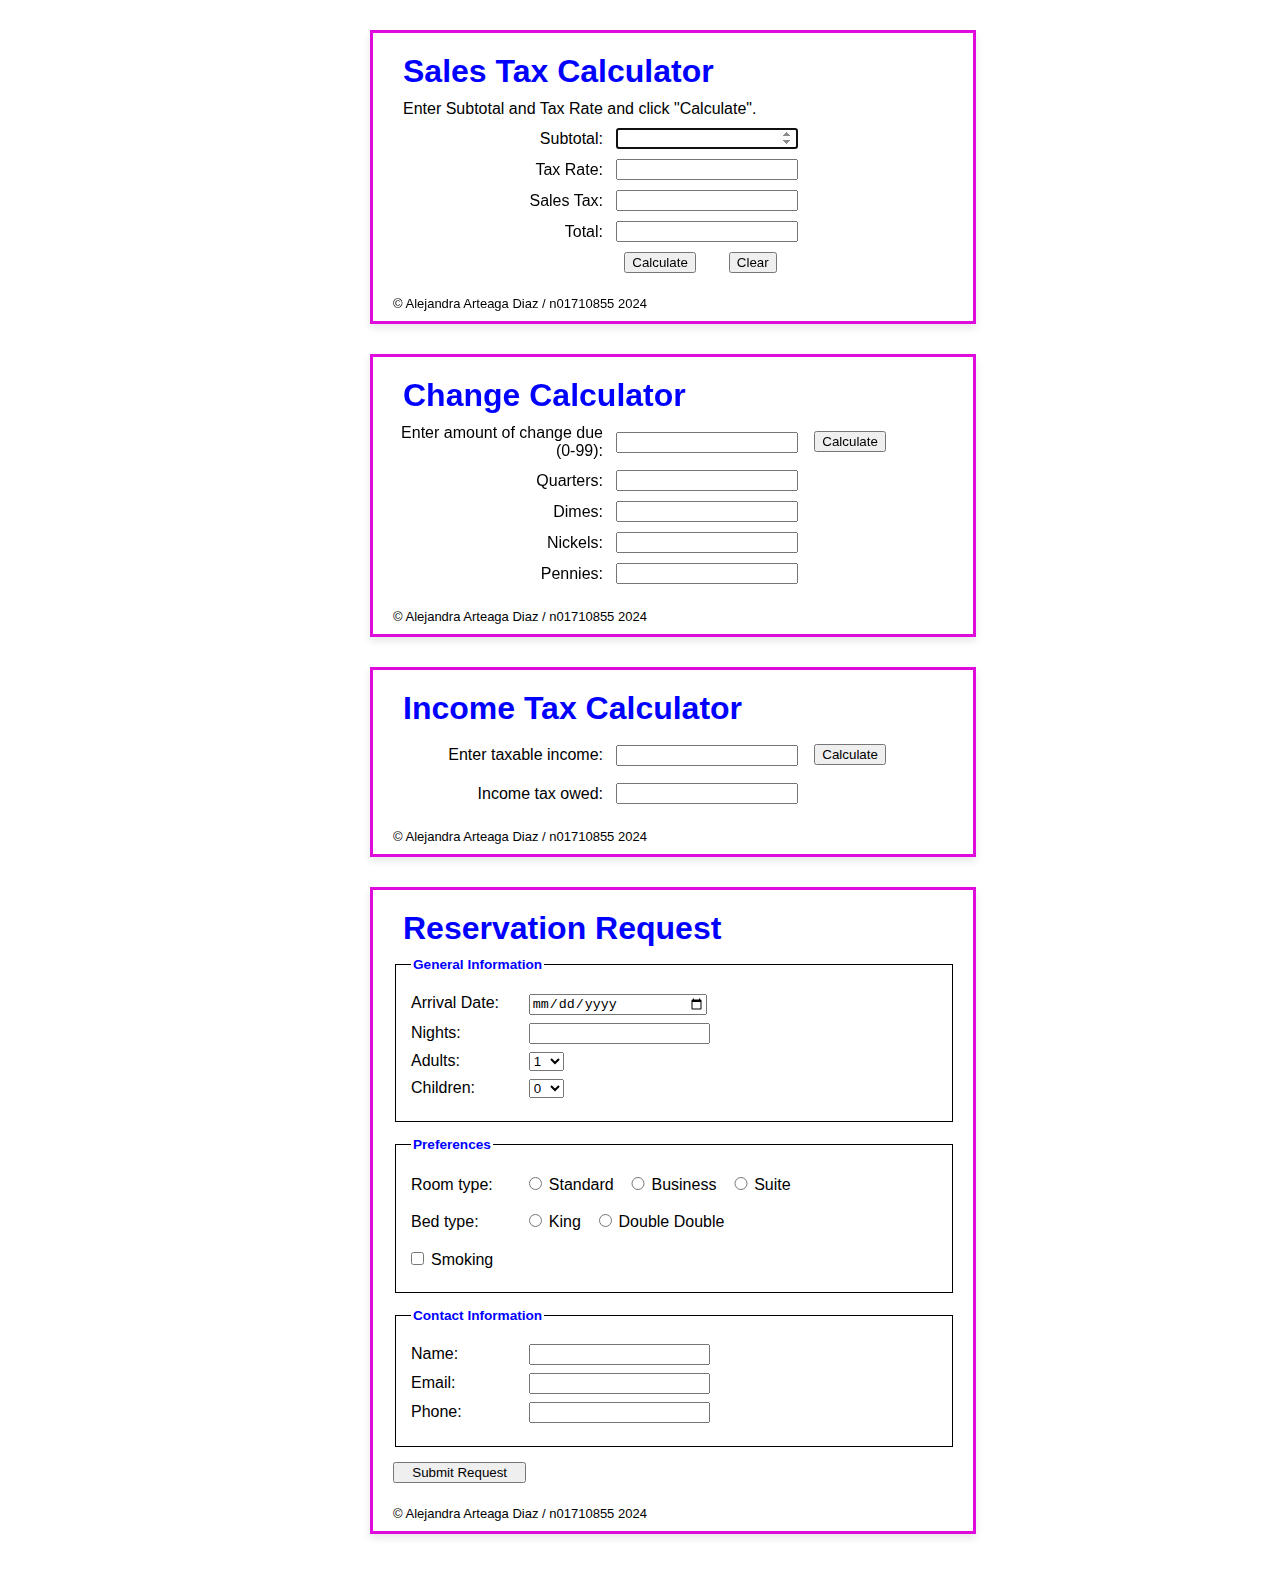
<file: assignment3/index.html>
<!DOCTYPE html>
<html lang="en">

<head>
    <meta charset="UTF-8">
    <meta name="viewport" content="width=device-width, initial-scale=1.0">
    <title>Sales Tax Calculator</title>
    <link rel="stylesheet" href="./css/style.css">
</head>

<body>
    <!-- PART 1-->
    <div class="parts">
        <h1>Sales Tax Calculator</h1>
        <p>Enter Subtotal and Tax Rate and click "Calculate".</p>
        <form name="salesTaxCalculator" id="salesTaxCalculator">
            <div id="subelements">
                <div class="elements">
                    <label class="editlabels" for="subtotal">Subtotal:</label>
                    <input type="number" name="subtotal" id="subtotal"><br>
                </div>
                <div class="elements">
                    <label class="editlabels" for="taxRate">Tax Rate:</label>
                    <input type="number" name="taxRate" id="taxRate"><br>
                </div>
                <div class="elements">
                    <label class="editlabels" for="salesTax">Sales Tax:</label>
                    <input type="number" name="salesTax" id="salesTax" readonly><br>
                </div>
                <div class="elements">
                    <label class="editlabels" for="total">Total:</label>
                    <input type="number" name="total" id="total" readonly><br>
                </div>
            </div>
            <div class="buttonsend">
                <button type="button" id="calculate">Calculate</button>
                <button type="button" id="clear">Clear</button>
            </div>
        </form>
        <footer>&copy; Alejandra Arteaga Diaz / n01710855 2024</footer>
    </div>
    <!-- PART 2-->
    <div class="parts">
        <h1>Change Calculator</h1>
        <form name="changecalculator" id="changecalculator">
            <div class="elements">
                <label class="editlabels" for="amount">Enter amount of change due (0-99):</label>
                <input type="number" name="amount" id="amount">
                <div class="buttonsettings">
                    <button type="button" id="calculateFirst">Calculate</button><br>
                </div>
            </div>
            <div class="elements">
                <label class="editlabels" for="quarters">Quarters:</label>
                <input type="number" name="quarters" id="quarters"><br>
            </div>
            <div class="elements">
                <label class="editlabels" for="dimes">Dimes:</label>
                <input type="number" name="dimes" id="dimes"><br>
            </div>
            <div class="elements">
                <label class="editlabels" for="nickels">Nickels:</label>
                <input type="number" name="nickels" id="nickels"><br>
            </div>
            <div class="elements">
                <label class="editlabels" for="pennies">Pennies:</label>
                <input type="number" name="pennies" id="pennies"><br>
            </div>
            <footer>&copy; Alejandra Arteaga Diaz / n01710855 2024</footer>
        </form>
    </div>
    <!-- PART 3-->
    <div class="parts">
        <h1>Income Tax Calculator</h1>
        <form name="incometaxcalculator" id="incometaxcalculator">
            <div class="elements">
                <label class="editlabels" for="taxableincome">Enter taxable income:</label>
                <input type="number" name="taxableincome" id="taxableincome">
                <div class="buttonsettings">
                    <button type="button" id="calculateSecond">Calculate</button><br>
                </div>
            </div>
            <div class="elements">
                <label class="editlabels" for="taxowed">Income tax owed:</label>
                <input type="number" name="taxowed" id="taxowed"><br>
            </div>
            <footer>&copy; Alejandra Arteaga Diaz / n01710855 2024</footer>
        </form>
    </div>
    <!-- PART 4-->
    <div class="parts">
        <h1>Reservation Request</h1>
        <form name="reservation_form" id="reservation_form">
            <fieldset>
                <legend>General Information</legend>
                <div>
                    <label class="editlabel2" for="arrival_date">Arrival Date:</label>
                    <input type="date" name="arrival_date" id="arrival_date">
                    <span id="arrival_date_error" class="error"></span>
                </div>
                <div>
                    <label class="editlabel2" for="nights">Nights:</label>
                    <input type="number" name="nights" id="nights">
                    <span id="nights_error" class="error"></span>
                </div>
                <div>
                    <label class="editlabel2" for="adults">Adults:</label>
                    <select name="adults" id="adults">
                        <option value="1">1</option>
                        <option value="2">2</option>
                        <option value="3">3</option>
                        <option value="4">4</option>
                    </select>
                    <span id="adults_error" class="error"></span>
                </div>
                <div>
                    <label class="editlabel2">Children:</label>
                    <select name="children" id="children">
                        <option value="0">0</option>
                        <option value="1">1</option>
                        <option value="2">2</option>
                        <option value="3">3</option>
                        <option value="4">4</option>
                    </select>
                </div>
            </fieldset>
            <fieldset>
                <legend>Preferences</legend>
                <div>
                    <label class="editlabel2" for="roomtype">Room type:</label>
                    <input type="radio" name="room" id="standard" class="left">Standard
                    <input type="radio" name="room" id="business" class="left">Business
                    <input type="radio" name="room" id="suite" class="left last">Suite
                </div>
                <div>
                    <label class="editlabel2">Bed type:</label>
                    <input type="radio" name="bed" id="king" class="left">King
                    <input type="radio" name="bed" id="double" class="left last">Double Double
                </div>
                <div>
                    <input type="checkbox" name="smoking" id="smoking">Smoking
                </div>
            </fieldset>
            <fieldset>
                <legend>Contact Information</legend>
                <div>
                    <label class="editlabel2" for="name">Name:</label>
                    <input type="text" name="name" id="name">
                    <span id="name_error" class="error"></span>
                </div>
                <div>
                    <label class="editlabel2" for="email">Email:</label>
                    <input type="email" name="email" id="email">
                    <span id="email_error" class="error"></span>
                </div>
                <div>
                    <label class="editlabel2" for="phone">Phone:</label>
                    <input type="tel" name="phone" id="phone">
                    <span id="phone_error" class="error"></span>
                </div>
            </fieldset>
            <div>
                <input type="submit" id="submit" value="Submit Request">
            </div>
            <footer>&copy; Alejandra Arteaga Diaz / n01710855 2024</footer>
        </form>
        <script src="js/calculations.js"></script>
</body>

</html>
</file>
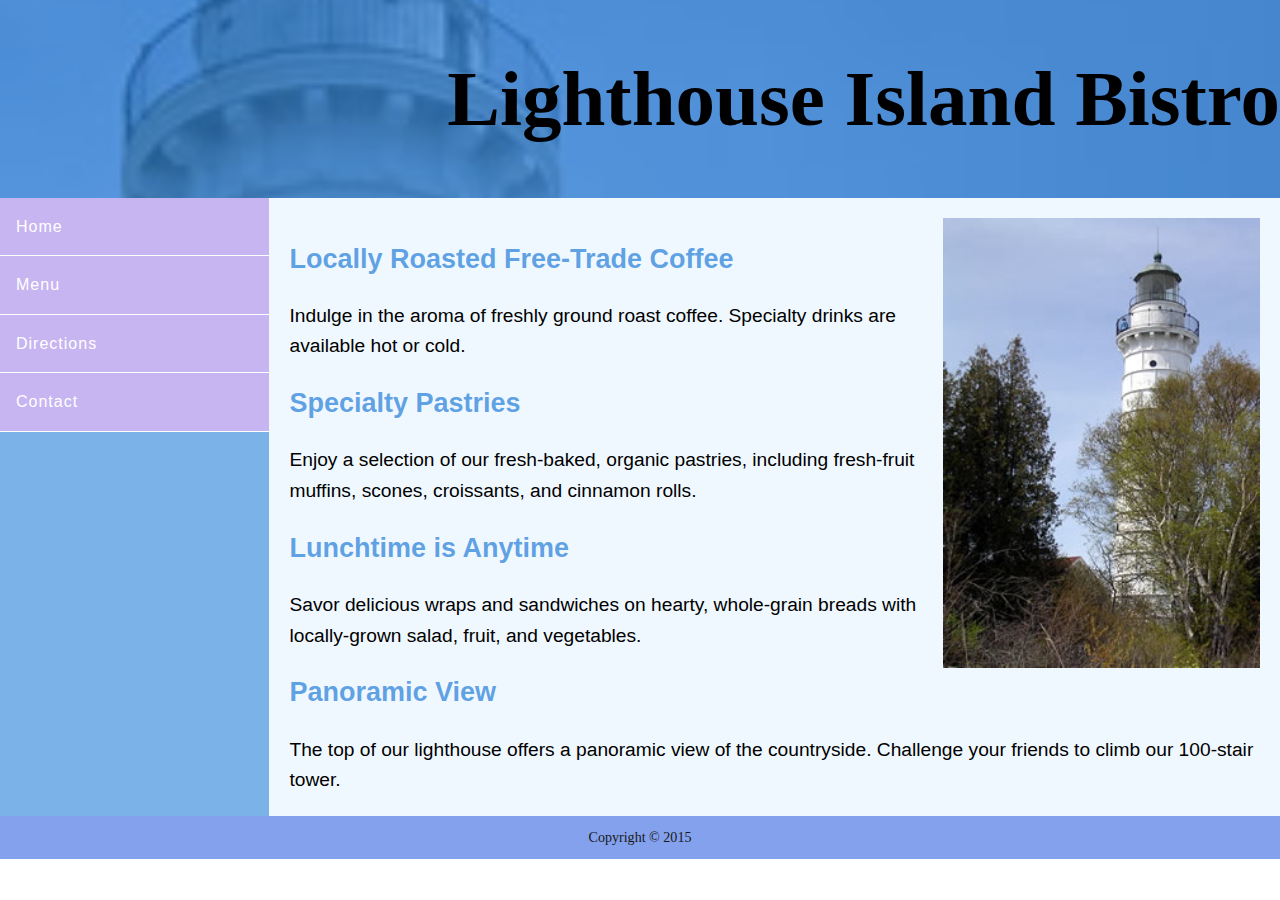
<file: lab7/index.html>
<!DOCTYPE html>
<html lang="es">
<head>
    <meta charset="UTF-8">
    <meta name="viewport" content="width=device-width, initial-scale=1.0">
    <title>Lighthouse Island Bistro</title>
    <link rel="stylesheet" href="../lab7/css/style.css">
    <link rel="icon" type="image/jpeg" href="../lab6/images/1000_F_174087610_6HYVhdJ8zXazxBFVEIRwjCNwq17KFybB.jpg">
</head>
<body>
    <header>
        <h1>Lighthouse Island Bistro</h1>
    </header>
    <div class="gridcontainer">
        <nav id="maincontent">
            <ul>
                <div>
                    <li><a href="#">Home</a></li>
                </div>
                <div>
                    <li><a href="#">Menu</a></li>
                </div>
                <div>
                    <li><a href="#">Directions</a></li>
                </div>
                <div>
                    <li><a href="#">Contact</a></li>
                </div>
            </ul>
        </nav>
        <main class="content">
            <img src="./images/lighthouseisland.jpg" alt="lighthouseisland">
            <h2>Locally Roasted Free-Trade Coffee</h2>
            <p>Indulge in the aroma of freshly ground roast coffee. Specialty drinks are available hot or cold.</p>
            <h2>Specialty Pastries</h2>
            <p>Enjoy a selection of our fresh-baked, organic pastries, including fresh-fruit muffins, scones,
                croissants, and cinnamon rolls.</p>
            <h2>Lunchtime is Anytime</h2>
            <p>Savor delicious wraps and sandwiches on hearty, whole-grain breads with locally-grown salad, fruit, and
                vegetables.</p>
            <h2>Panoramic View</h2>
            <p>The top of our lighthouse offers a panoramic view of the countryside. Challenge your friends to climb our
                100-stair tower.</p>
        </main>
    </div>
    <footer class="footer">
        <p>Copyright &copy; 2015</p>
    </footer>
    </div>
    </div>
</body>
</html>
</file>
<file: assignment3/css/style.css>
body {
    font-family: Arial, Helvetica, sans-serif;
    background-color: white;
    margin: 0 auto;
    width: 600px;
    padding: 0 2em 1em;
}

.parts {
    width: 560px;
    box-shadow: 0px 4px 8px rgba(0, 0, 0, 0.1);
    border: 3px solid rgb(223, 10, 220);
    margin: 30px;
    padding: 10px 20px;
}

h1 {
    color: blue;
    margin: 10px 10px;
}

form fieldset {
    border: 1px solid #000000;
    padding: 15px;
    width: 526px;
    margin-bottom: 15px;
}

form legend {
    color: blue;
    font-weight: bold;
    font-size: 85%;
    margin-bottom: .5em;
}

.editlabels{
    display: inline-block;
    width: 210px; 
    text-align: right; 
}

.editlabel2{
    display: inline-block;
    width: 100px; 
}

input {
    width: 13em;
}

p {
    margin: 10px 10px;
}

div {
    margin-bottom: 0.5em;
}

input,
select {
    margin-left: 1em;
    margin-right: 0.5em;
}

input.left {
    width: 1em;
    padding-left: 0;
}

input.last {
    margin-bottom: 1em;
}

#adults,
#children {
    width: 35px;
}

#smoking {
    width: 1em;
    margin-left: 0;
}

#subelements{
    margin-left: 0px;
}

.elements{
    display: flex;
    align-items: center;
    margin-bottom: 10px;
}

#submit {
    margin-left: 0;
    width: 10em;
}

footer{
    padding-top: 15px;
    font-size:small;
}

.buttonsend {
    display: flex;
    padding-left: 85px;
    justify-content: center;
    gap: 3px;
}

button{
    margin-right: 30px;
}

.buttonsettings{
    margin-top: 7px;
    padding-left: 10px;
}

span{
    color: rgb(199, 14, 14);
    display: inline;
}
</file>
<file: lab7/css/style.css>
* {
    margin: 0;
    padding: 0;
    box-sizing: border-box;
}

html, body {
    font-family: Arial, Helvetica, sans-serif;
    line-height: 1.6;
    height: 100%;
}

/*Grid container*/
.gridcontainer{
    display: grid;
    grid-template-columns: 0.8fr 3fr;
}

/*Header*/
h1 {
    background-color: #1475d68f;
    font-family: 'Papyrus';
    font-size: 79px;
    line-height: 250%;
    text-align: right;
    width: 100%;
}

header {
    background-image: url(/lab7/images/lighthouselogooriginal.jpg);
    background-size: cover;
    background-position: center;
}

#maincontent{
    background-color: #1475d68f;
}

/*Navegation section*/
nav ul >div{
    background-color: #e5b6f4b8;
    padding: 6px;
    border-bottom: 1px solid #FFFFFF;
}

nav{
    height: auto;
}

nav ul li{
    margin: 10px 0;
    list-style-type: none;
}

nav a {
    color: rgb(255, 255, 255);
    text-decoration: none;
    letter-spacing: 1px;
    padding: 10px;
}
nav a:hover{
    text-shadow: 0px 0px 1px rgb(245, 153, 100);
}

/*Main*/
main {
    padding: 20px;
}

/*Titles*/
h2 {
    width: 100%;
    color: #1475d6aa;
    font-family:Arial, Helvetica, sans-serif;
    font-size: 27px;
    margin: 20px 0;
}

/*Content section*/
.content {
    background-color: aliceblue;
}

.content p{
    font-size: larger;
}

.content img {
    float: right; 
    height: 450px;
    margin: 0 0 20px 20px;
    object-fit: cover; 
}

/*Footer*/
footer {
    background-color: rgba(113, 147, 233, 0.875);
    font-size: 88%;
    font-family:Cambria, Cochin, Georgia, Times, 'Times New Roman', serif;
    color: #1a1818;
    padding: 10px;
    text-align: center;
}


/*Media queries tablet and mobile*/
/*tablet*/
@media screen and (min-width:720px) and (max-width:900px) {
    h1 {
        font-size: 65px;
        text-align:right;
    }

    .gridcontainer {
        display: grid;
        grid-template-columns: 1fr;
    }

    nav ul {
        display: grid;
        grid-template-columns: repeat(4, 1fr);
        grid-template-rows: 1fr;
        gap: 1rem;
        justify-items: center;
        padding: 12px;
    }

    nav ul li {
        text-align: center;
    }

    nav a {
        padding: 10px 30px;
    }

    .content {
        grid-template-columns: 1fr;
    }

    .content img{
        width: 48%;
        height: 580px;
    }
}

/* mobile */
@media screen and (min-width:0px) and (max-width:719px) {
    h1 {
        font-size: 40px;
        text-align: left;
        font-family: Arial, Helvetica, sans-serif;
        color: #0b276e;
        line-height: 1.2;
        font-weight:bold;
        padding: 10px;
    }

    .gridcontainer{
        display: grid;
        grid-template-columns: 1fr;
    }
    
    nav ul {
        display: grid;
        grid-template-columns: 1fr;
    }

    .content p{
        font-size: larger;
    }

    nav ul > div {
        background-color: #5560fa07;
        border-bottom: 1px solid #FFFFFF;
        padding: 0;
    }

    .content {
        padding: 10px;
        line-height: 1.5;
    }

    .content img {
        display: none;
    }

    h2{
        margin: 0px;
    }

    footer {
        font-size: 15px;
    }
}
</file>
